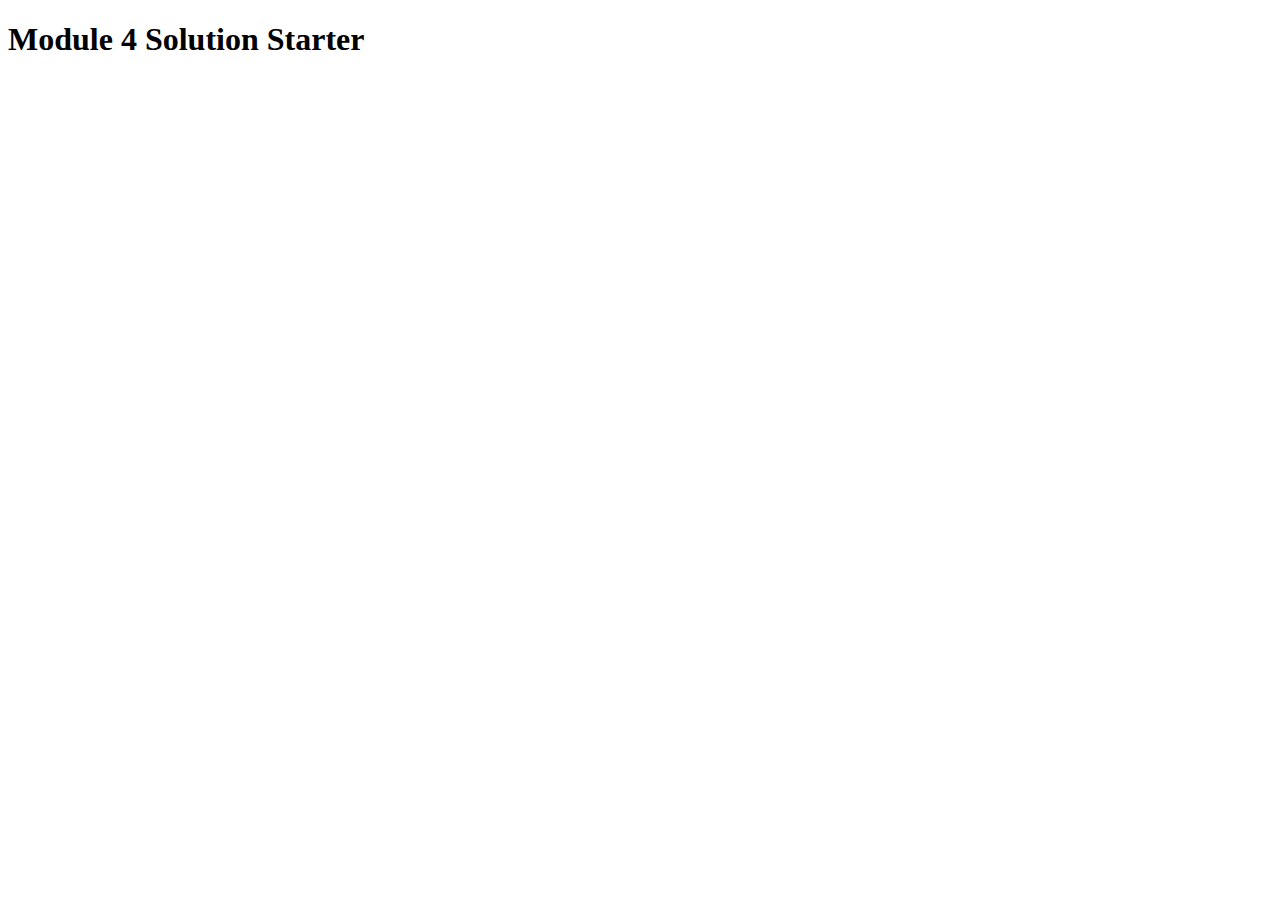
<file: JsScript/index.html>
<!DOCTYPE html>
<html>
<head>
  <meta charset="utf-8">
  <title>Module 4 Solution Starter</title>
  <script src="SpeakHello.js"></script>
  <script src="SpeakGoodBye.js"></script>
  <script src="script.js"></script>
</head>
<body>
  <h1>Module 4 Solution Starter</h1>
</body>
</html>
</file>
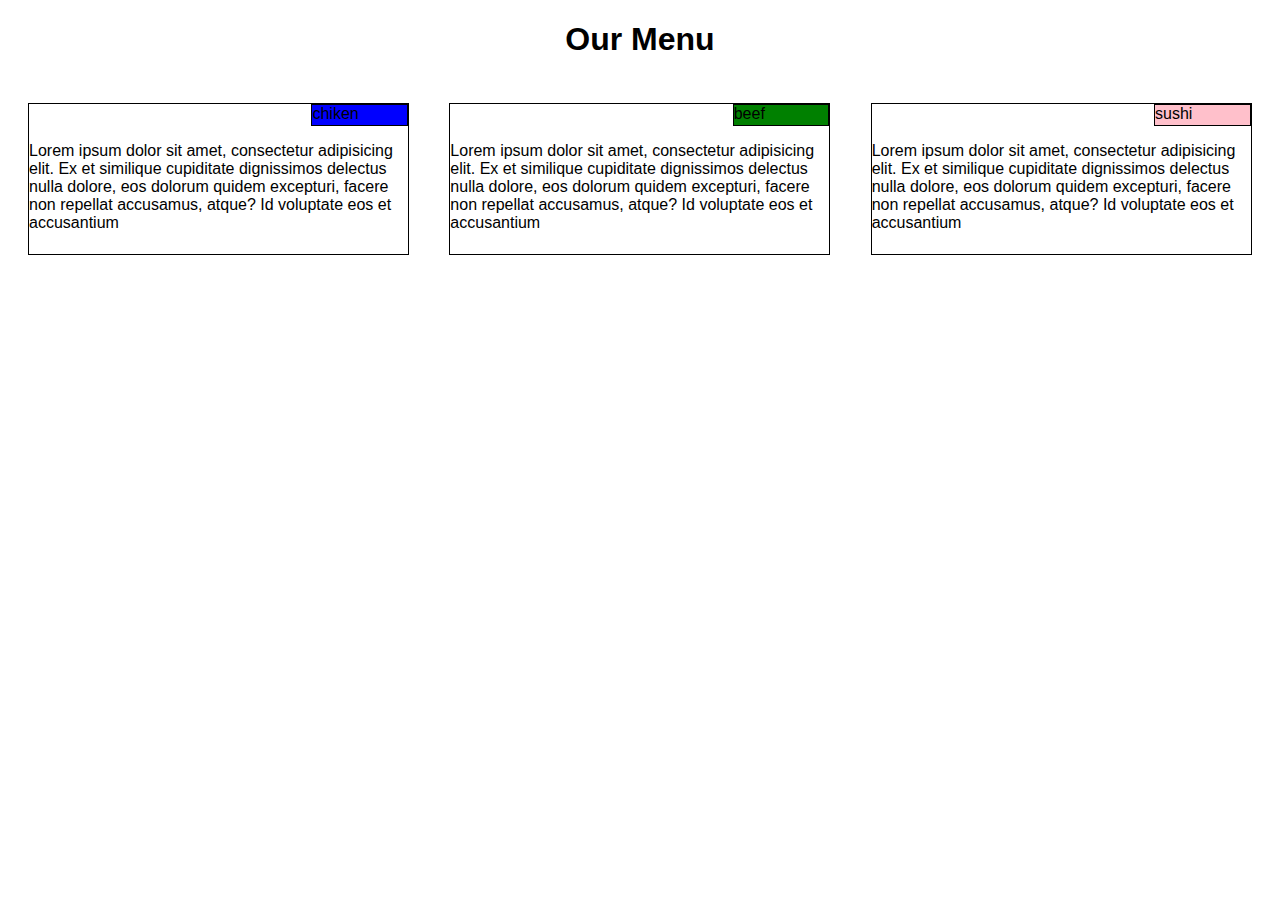
<file: Menu/index.html>
<!DOCTYPE html>
<html>
<head>
<meta charset="utf-8">
<meta name="viewport" content="width=device-width, initial-scale=1">
<title>Floating Elements</title>
<link rel="stylesheet" href="css/cssStyle.css">
<style>



</style>
</head>
<body>
<h1 class="font">Our Menu</h1>

<div class="row">
 
  <div class="col-lg-4 col-md-6 col-sl-12">
  	<div class="div">
   <p class="p1">chiken</p>
   Lorem ipsum dolor sit amet, consectetur adipisicing elit. Ex et similique cupiditate dignissimos delectus nulla dolore, eos dolorum quidem excepturi, facere non repellat accusamus, atque? Id voluptate eos et accusantium
</div>
</div>
 <div class="col-lg-4 col-md-6 col-sl-12">
  	<div class="div">
   <p class="p2">beef</p>
   Lorem ipsum dolor sit amet, consectetur adipisicing elit. Ex et similique cupiditate dignissimos delectus nulla dolore, eos dolorum quidem excepturi, facere non repellat accusamus, atque? Id voluptate eos et accusantium
</div>
</div>
 <div class="col-lg-4 col-md-12 col-sl-12">
  	<div class="div">
   <p class="p3">sushi</p>
   Lorem ipsum dolor sit amet, consectetur adipisicing elit. Ex et similique cupiditate dignissimos delectus nulla dolore, eos dolorum quidem excepturi, facere non repellat accusamus, atque? Id voluptate eos et accusantium
</div>
</div>
  
</div>

</body>
</html>
</file>
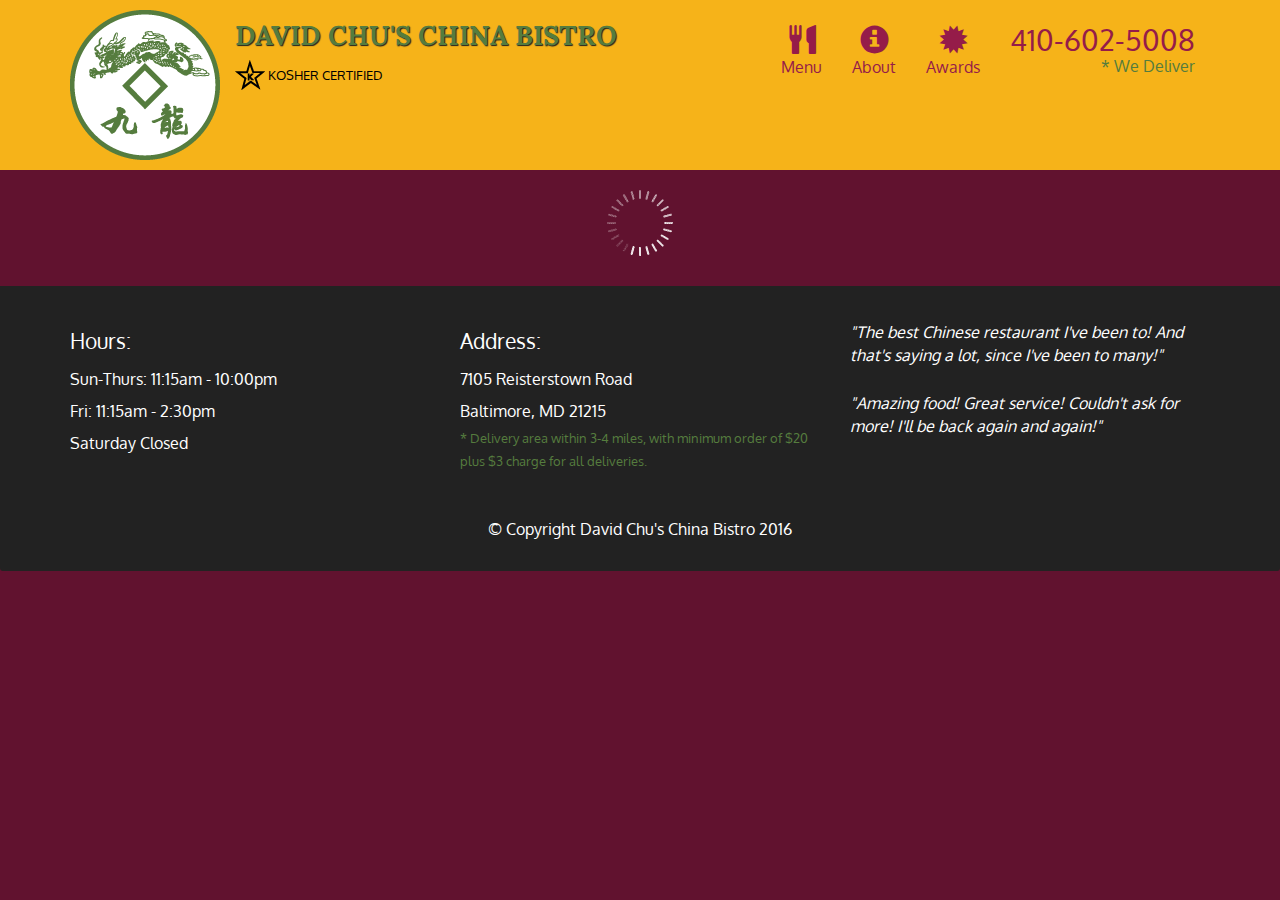
<file: randonMenu/assignment5-solution-starter/index.html>
<!doctype html>
<html lang="en">
  <head>
    <meta charset="utf-8">
    <meta http-equiv="X-UA-Compatible" content="IE=edge">
    <meta name="viewport" content="width=device-width, initial-scale=1">
    <title>David Chu's China Bistro</title>
    <link rel="stylesheet" href="css/bootstrap.min.css">
    <link rel="stylesheet" href="css/styles.css">
    <link href='https://fonts.googleapis.com/css?family=Oxygen:400,300,700' rel='stylesheet' type='text/css'>
    <link href='https://fonts.googleapis.com/css?family=Lora' rel='stylesheet' type='text/css'>
  </head>
<body>
  <header>
    <nav id="header-nav" class="navbar navbar-default">
      <div class="container">
        <div class="navbar-header">
          <a href="index.html" class="pull-left visible-md visible-lg">
            <div id="logo-img" alt="Logo image"></div>
          </a>

          <div class="navbar-brand">
            <a href="index.html"><h1>David Chu's China Bistro</h1></a>
            <p>
              <img src="images/star-k-logo.png" alt="Kosher certification">
              <span>Kosher Certified</span>
            </p>
          </div>

          <button id="navbarToggle" type="button" class="navbar-toggle collapsed" data-toggle="collapse" data-target="#collapsable-nav" aria-expanded="false">
            <span class="sr-only">Toggle navigation</span>
            <span class="icon-bar"></span>
            <span class="icon-bar"></span>
            <span class="icon-bar"></span>
          </button>
        </div>
        
        <div id="collapsable-nav" class="collapse navbar-collapse">
           <ul id="nav-list" class="nav navbar-nav navbar-right">
            <li id="navHomeButton" class="visible-xs active">
              <a href="index.html">
                <span class="glyphicon glyphicon-home"></span> Home</a>
            </li>
            <li id="navMenuButton">
              <a href="#" onclick="$dc.loadMenuCategories();">
                <span class="glyphicon glyphicon-cutlery"></span><br class="hidden-xs"> Menu</a>
            </li>
            <li>
              <a href="#">
                <span class="glyphicon glyphicon-info-sign"></span><br class="hidden-xs"> About</a>
            </li>
            <li>
              <a href="#">
                <span class="glyphicon glyphicon-certificate"></span><br class="hidden-xs"> Awards</a>
            </li>
            <li id="phone" class="hidden-xs">
              <a href="tel:410-602-5008">
                <span>410-602-5008</span></a><div>* We Deliver</div>
            </li>
          </ul><!-- #nav-list -->
        </div><!-- .collapse .navbar-collapse -->
      </div><!-- .container -->
    </nav><!-- #header-nav -->
  </header>

  <div id="call-btn" class="visible-xs">
    <a class="btn" href="tel:410-602-5008">
    <span class="glyphicon glyphicon-earphone"></span>
    410-602-5008
    </a>
  </div>
  <div id="xs-deliver" class="text-center visible-xs">* We Deliver</div>

  <div id="main-content" class="container"></div>

  <footer class="panel-footer">
    <div class="container">
      <div class="row">
        <section id="hours" class="col-sm-4">
          <span>Hours:</span><br>
          Sun-Thurs: 11:15am - 10:00pm<br>
          Fri: 11:15am - 2:30pm<br>
          Saturday Closed
          <hr class="visible-xs">
        </section>
        <section id="address" class="col-sm-4">
          <span>Address:</span><br>
          7105 Reisterstown Road<br>
          Baltimore, MD 21215
          <p>* Delivery area within 3-4 miles, with minimum order of $20 plus $3 charge for all deliveries.</p>
          <hr class="visible-xs">
        </section>
        <section id="testimonials" class="col-sm-4">
          <p>"The best Chinese restaurant I've been to! And that's saying a lot, since I've been to many!"</p>
          <p>"Amazing food! Great service! Couldn't ask for more! I'll be back again and again!"</p>
        </section>
      </div>
      <div class="text-center">&copy; Copyright David Chu's China Bistro 2016</div>
    </div>
  </footer>

  <!-- jQuery (Bootstrap JS plugins depend on it) -->
  <script src="js/jquery-2.1.4.min.js"></script>
  <script src="js/bootstrap.min.js"></script>
  <script src="js/ajax-utils.js"></script>
  <script src="js/script.js"></script>
</body>
</html>
</file>
<file: Menu/css/cssStyle.css>
<!DOCTYPE html>
<html>
<head>
<meta charset="utf-8">
<meta name="viewport" content="width, initial-scale=1">
<title>Responsive Layout</title>
<style>

/********** Base styles **********/
* {
  box-sizing: border-box;
}
h1 {
  margin-bottom: 15px;
}

p  {
  border: 1px solid black;
  width: 25%;
  height: 20px;
  margin-top: 0px;
  margin-right: 0px;
  margin-left: auto;
  font-family: Helvetica;
  color:black;
  align-items: right;
}
.div{
  border: 1px solid black;
  background-color:white;
  width: 90%;
  height: 150px;
  margin-top: 30px;
  margin-right: auto;
  margin-left: auto;
  font-family: Helvetica;
  color:black;
  text-align: left;

}

.font{
  font-family: Helvetica;
  text-align: center;
}

/* Simple Responsive Framework. */
.row {
  width: 100%;
}

/********** Large devices only **********/
@media (min-width: 992px) {
  .col-lg-1, .col-lg-2, .col-lg-3, .col-lg-4, .col-lg-5, .col-lg-6, .col-lg-7, .col-lg-8, .col-lg-9, .col-lg-10, .col-lg-11, .col-lg-12 {
    float: left;
  }
  .col-lg-1 {
    width: 8.33%;
  }
  .col-lg-2 {
    width: 16.66%;
  }
  .col-lg-3 {
    width: 25%;
  }
  .col-lg-4 {
    width: 33.33%;
  }
  .col-lg-5 {
    width: 41.66%;
  }
  .col-lg-6 {
    width: 50%;
  }
  .col-lg-7 {
    width: 58.33%;
  }
  .col-lg-8 {
    width: 66.66%;
  }
  .col-lg-9 {
    width: 74.99%;
  }
  .col-lg-10 {
    width: 83.33%;
  }
  .col-lg-11 {
    width: 91.66%;
  }
  .col-lg-12 {
    width: 100%;
  }
}

/********** Medium devices only **********/
@media (min-width: 768px) and (max-width: 991px) {
  .col-md-1, .col-md-2, .col-md-3, .col-md-4, .col-md-5, .col-md-6, .col-md-7, .col-md-8, .col-md-9, .col-md-10, .col-md-11, .col-md-12 {
    float: left;
  
  }
  .col-md-1 {
    width: 8.33%;
  }
  .col-md-2 {
    width: 16.66%;
  }
  .col-md-3 {
    width: 25%;
  }
  .col-md-4 {
    width: 33.33%;
  }
  .col-md-5 {
    width: 41.66%;
  }
  .col-md-6 {
    width: 50%;
  }
  .col-md-7 {
    width: 58.33%;
  }
  .col-md-8 {
    width: 66.66%;
  }
  .col-md-9 {
    width: 74.99%;
  }
  .col-md-10 {
    width: 83.33%;
  }
  .col-md-11 {
    width: 91.66%;
  }
  .col-md-12 {
    width: 100%;
  }
}

/********** Small devices only **********/
@media (max-width: 767px) {
  .col-sl-1, .col-sl-2, .col-sl-3, .col-sl-4, .col-sl-5, .col-sl-6, .col-sl-7, .col-sl-8, .col-sl-9, .col-sl-10, .col-sl-11, .col-md-12 {
    float: left;
  }
  .col-sl-1 {
    width: 8.33%;
  }
  .col-sl-2 {
    width: 16.66%;
  }
  .col-sl-3 {
    width: 25%;
  }
  .col-sl-4 {
    width: 33.33%;
  }
  .col-sl-5 {
    width: 41.66%;
  }
  .col-sl-6 {
    width: 50%;
  }
  .col-sl-7 {
    width: 58.33%;
  }
  .col-sl-8 {
    width: 66.66%;
  }
  .col-sl-9 {
    width: 74.99%;
  }
  .col-sl-10 {
    width: 83.33%;
  }
  .col-sl-11 {
    width: 91.66%;
  }
  .col-sl-12 {
    width: 100%;
  }
}

.p1 {
  background-color: blue;
}
 
.p2 {
  background-color: green;
}
.p3 {
  background-color: pink;
  
}


</style>
</head>
</html>
</file>
<file: randonMenu/assignment5-solution-starter/css/styles.css>
body {
  font-size: 16px;
  color: #fff;
  background-color: #61122f;
  font-family: 'Oxygen', sans-serif;
}

/** HEADER **/
#header-nav {
  background-color: #f6b319;
  border-radius: 0;
  border: 0;
}

#logo-img {
  background: url('../images/restaurant-logo_large.png') no-repeat;
  width: 150px;
  height: 150px;
  margin: 10px 15px 10px 0;
}

.navbar-brand {
  padding-top: 25px;
}
.navbar-brand h1 { /* Restaurant name */
  font-family: 'Lora', serif;
  color: #557c3e;
  font-size: 1.5em;
  text-transform: uppercase;
  font-weight: bold;
  text-shadow: 1px 1px 1px #222;
  margin-top: 0;
  margin-bottom: 0;
  line-height: .75;
}
.navbar-brand a:hover, .navbar-brand a:focus {
  text-decoration: none;
}
.navbar-brand p { /* Kosher cert */
  color: #000;
  text-transform: uppercase;
  font-size: .7em;
  margin-top: 15px;
}
.navbar-brand p span { /* Star-K */
  vertical-align: middle;
}

#nav-list {
  margin-top: 10px;
}
#nav-list a {
  color: #951C49;
  text-align: center;
}
#nav-list a:hover {
  background: #E7E7E7;
}
#nav-list a span {
  font-size: 1.8em;
}

#phone {
  margin-top: 5px;
}
#phone a { /* Phone number */
  text-align: right;
  padding-bottom: 0;
}
#phone div { /* We Deliver */
  color: #557c3e;
  text-align: right;
  padding-right: 15px;
}

.navbar-header button.navbar-toggle, .navbar-header .icon-bar {
  border: 1px solid #61122f;
}
.navbar-header button.navbar-toggle {
  clear: both;
  margin-top: -30px;
}
/* END HEADER */

/* FOOTER */
.panel-footer {
  margin-top: 30px;
  padding-top: 35px;
  padding-bottom: 30px;
  background-color: #222;
  border-top: 0;
}
.panel-footer div.row {
  margin-bottom: 35px;
}
#hours, #address {
  line-height: 2;
}
#hours > span, #address > span {
  font-size: 1.3em;
}
#address p {
  color: #557c3e;
  font-size: .8em;
  line-height: 1.8;
}
#testimonials {
  font-style: italic;
}
#testimonials p:nth-child(2) {
  margin-top: 25px;
}
/* END FOOTER */



/* HOME PAGE */
.container .jumbotron {
  box-shadow: 0 0 50px #3F0C1F;
  border: 2px solid #3F0C1F;
}

#menu-tile, #specials-tile, #map-tile {
  height: 250px;
  width: 100%;
  margin-bottom: 15px;
  position: relative;
  border: 2px solid #3F0C1F;
  overflow: hidden;
}
#menu-tile:hover, #specials-tile:hover, #map-tile:hover {
  box-shadow: 0 1px 5px 1px #cccccc;
}
#menu-tile {
  background: url('../images/menu-tile.jpg') no-repeat;
  background-position: center;
}
#specials-tile {
  background: url('../images/specials-tile.jpg') no-repeat;
  background-position: center;
}
#menu-tile span, #specials-tile span, #map-tile span {
  position: absolute;
  bottom: 0;
  right: 0;
  width: 100%;
  text-align: center;
  font-size: 1.6em;
  text-transform: uppercase;
  background-color: #000;
  color: #fff;
  opacity: .8;
}
/* END HOME PAGE */

/* MENU CATEGORIES PAGE */
.category-tile { 
  position: relative;
  border: 2px solid #3F0C1F;
  overflow: hidden;
  width: 200px;
  height: 200px;
  margin: 0 auto 15px;
}
.category-tile span {
  position: absolute;
  bottom: 0;
  right: 0;
  width: 100%;
  text-align: center;
  font-size: 1.2em;
  text-transform: uppercase;
  background-color: #000;
  color: #fff;
  opacity: .8;
}
.category-tile:hover {
  box-shadow: 0 1px 5px 1px #cccccc;
}

#menu-categories-title + div {
  margin-bottom: 50px;
}
/* END MENU CATEGORIES PAGE */

/* SINGLE CATEGORY PAGE */
.menu-item-tile {
  margin-bottom: 25px;
}
.menu-item-tile hr {
  width: 80%;
}
.menu-item-tile .menu-item-price {
  font-size: 1.1em;
  text-align: right;
  margin-top: -15px;
  margin-right: -15px;
}
.menu-item-tile .menu-item-price span {
  font-size: .6em;
}
.menu-item-photo {
  position: relative;
  border: 2px solid #3F0C1F; 
  overflow: hidden;
  padding: 0;
  margin-right: -15px;
  margin-left: auto;
  margin-bottom: 20px;
  max-width: 250px;
}
.menu-item-photo div {
  position: absolute;
  bottom: 0;
  right: 0;
  width: 80px;
  background-color: #557c3e;
  text-align: center;
}
.menu-item-description {
  padding-right: 30px;
}
h3.menu-item-title {
  margin: 0 0 10px;
}
.menu-item-details {
  font-size: .9em;
  font-style: italic;
}
/* END SINGLE CATEGORY PAGE */


/********** Large devices only **********/
@media (min-width: 1200px) {
  .container .jumbotron {
    background: url('../images/jumbotron_1200.jpg') no-repeat;
    height: 675px;
  }
}

/********** Medium devices only **********/
@media (min-width: 992px) and (max-width: 1199px) {
  /* Header */
  #logo-img {
    background: url('../images/restaurant-logo_medium.png') no-repeat;
    width: 100px;
    height: 100px;
    margin: 5px 5px 5px 0;
  }
  /* End Header */

  /* Home Page */
  .container .jumbotron {
    background: url('../images/jumbotron_992.jpg') no-repeat;
    height: 558px;
  }
  /* End Home Page */
}

/********** Small devices only **********/
@media (min-width: 768px) and (max-width: 991px) {
  /* Home Page */
  .container .jumbotron {
    background: url('../images/jumbotron_768.jpg') no-repeat;
    height: 432px;
  }
  /* End Home Page */
}

/********** Extra small devices only **********/
@media (max-width: 767px) {
  /* Header */
  .navbar-brand {
    padding-top: 10px;
    height: 80px;
  }
  .navbar-brand h1 { /* Restaurant name */
    padding-top: 10px;
    font-size: 5vw; /* 1vw = 1% of viewport width */
  }
  .navbar-brand p { /* Kosher cert */
    font-size: .6em;
    margin-top: 12px;
  }
  .navbar-brand p img { /* Star-K */
    height: 20px;
  }

  #collapsable-nav a { /* Collapsed nav menu text */
    font-size: 1.2em;
  }
  #collapsable-nav a span { /* Collapsed nav menu glyph */
    font-size: 1em;
    margin-right: 5px;
  }

  #call-btn > a {
    font-size: 1.5em;
    display: block;
    margin: 0 20px;
    padding: 10px;
    border: 2px solid #fff;
    background-color: #f6b319;
    color: #951c49;
  }
  #xs-deliver {
    margin-top: 5px;
    font-size: .7em;
    letter-spacing: .1em;
    text-transform: uppercase;
  }
  /* End Header */

  /* Footer */
  .panel-footer section {
    margin-bottom: 30px;
    text-align: center;
  }
  .panel-footer section:nth-child(3) {
    margin-bottom: 0; /* margin already exists on the whole row */
  }
  .panel-footer section hr {
    width: 50%;
  }
  /* End Footer */

  /* Home Page */
  .container .jumbotron {
    margin-top: 30px;
    padding: 0;
  }
  #menu-tile, #specials-tile {
    width: 360px;
    margin: 0 auto 15px;
  }

  .menu-item-photo {
    margin-right: auto;
  }
  .menu-item-tile .menu-item-price {
    text-align: center;
  }
  .menu-item-description {
    text-align: center;;
  }
}


/********** Super extra small devices Only :-) (e.g., iPhone 4) **********/
@media (max-width: 479px) {
  /* Header */
  .navbar-brand h1 { /* Restaurant name */
    padding-top: 5px;
    font-size: 6vw;
  }
  /* End Header */
  
  /* Home page */
  #menu-tile, #specials-tile {
    width: 280px;
    margin: 0 auto 15px;
  }

  .col-xxs-12 {
    position: relative;
    min-height: 1px;
    padding-right: 15px;
    padding-left: 15px;
    float: left;
    width: 100%;
  }
}
</file>
